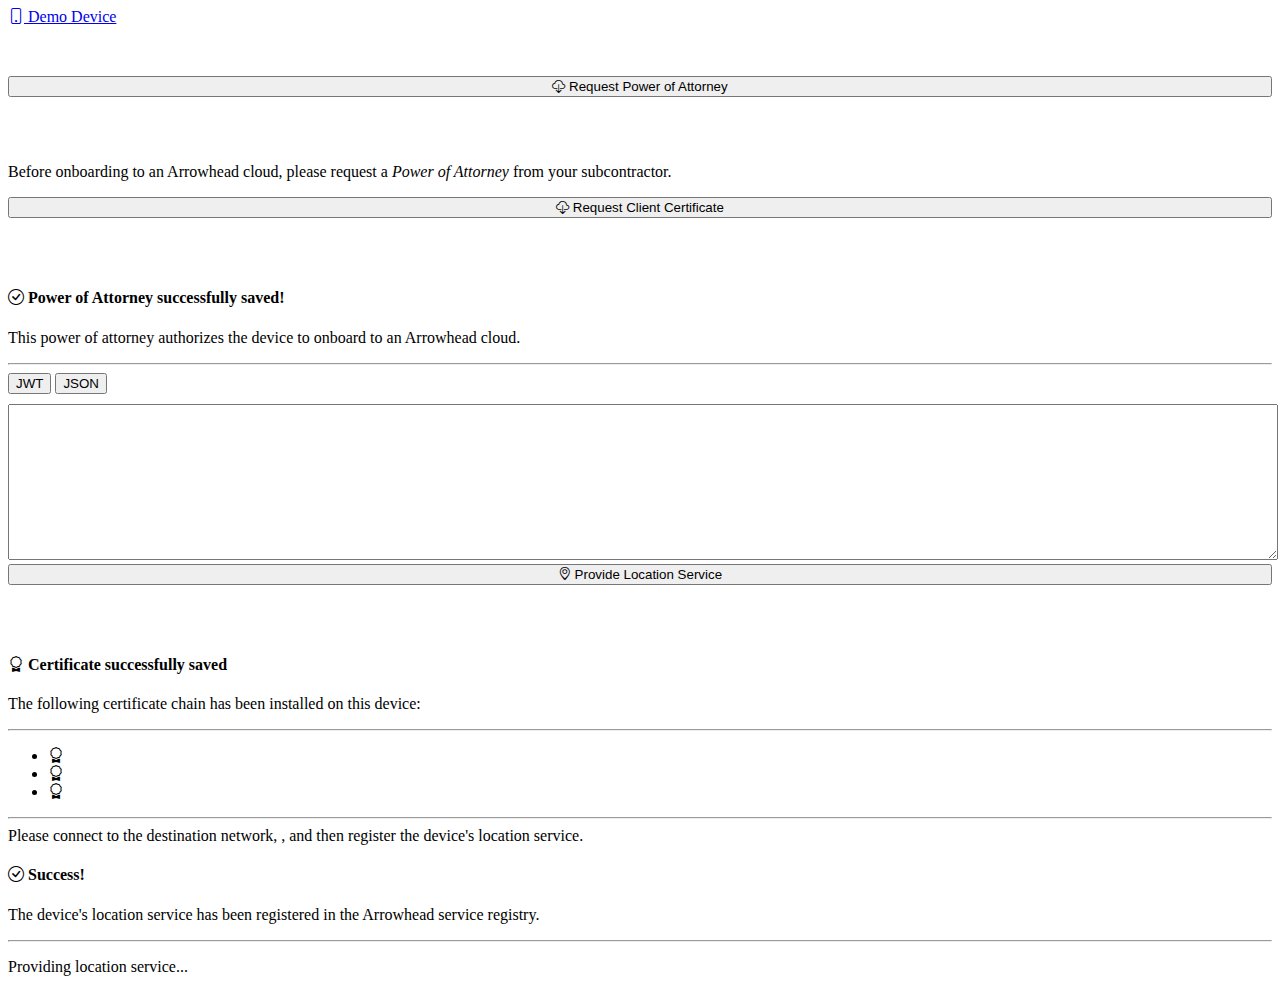
<file: src/main/resources/static/index.html>
<!doctype html>
<html lang="en">
  <head>
    <meta charset="utf-8">
    <meta name="viewport" content="width=device-width, initial-scale=1">

    <link href="https://cdn.jsdelivr.net/npm/bootstrap@5.0.2/dist/css/bootstrap.min.css" rel="stylesheet" integrity="sha384-EVSTQN3/azprG1Anm3QDgpJLIm9Nao0Yz1ztcQTwFspd3yD65VohhpuuCOmLASjC" crossorigin="anonymous">
    <link rel="stylesheet" type="text/css" href="style.css">
    <title>Demo Device</title>
    <link rel="stylesheet" href="https://use.fontawesome.com/releases/v5.6.1/css/all.css" integrity="sha384-gfdkjb5BdAXd+lj+gudLWI+BXq4IuLW5IT+brZEZsLFm++aCMlF1V92rMkPaX4PP" crossorigin="anonymous">
    <link rel="stylesheet" href="https://cdn.jsdelivr.net/npm/bootstrap-icons@1.8.1/font/bootstrap-icons.css">
    <link rel="stylesheet" href="style.css">
    <title>Demo Device</title>
  </head>
  <body>
    
    <nav class="navbar navbar-dark bg-dark">
      <div class="container">
        <a class="navbar-brand" href="#">
          <span>
            <i class="pull-right bi-phone"></i>
            Demo Device
          </span>
        </a>
      </div>
    </nav>

    <div id=progress-bar-container class="container d-none">
      <div class="progress">
        <div class="progress-bar progress-bar-striped" role="progressbar" style="width: 0%" aria-valuenow="0" aria-valuemin="0" aria-valuemax="100"></div>
      </div>
    </div>

    <div id="contents" class="container">

      <div id="fetch-poa-stage">
        <button id="fetch-poa" type="button" class="main-btn btn btn-primary btn-lg btn-block">
          <i class="bi-cloud-download"></i>
          Request Power of Attorney
        </button>
        <div class="alert alert-primary" role="alert">
          <p>Before onboarding to an Arrowhead cloud, please request a <i>Power of Attorney</i> from your subcontractor.</p>
        </div>
      </div>

      <div id="fetch-certificate-stage" class="d-none">
        <button id="fetch-certificate" type="button" class="main-btn btn btn-primary btn-lg btn-block">
          <i class="bi-cloud-download"></i>
          Request Client Certificate
        </button>
        <div class="alert alert-primary" role="alert">
          <div id="token">
            <h4 class="alert-heading">
               <span>
                <i class="bi-check-circle"></i>
                Power of Attorney successfully saved!
              </span>
            </h4>
            <p>
              This power of attorney authorizes the device to onboard to an Arrowhead cloud.
            </p>
            <hr/>
            <div class="btn-group" role="group" aria-label="Basic example">
              <button id="display-jwt" type="button" class="btn btn-outline-primary">JWT</button>
              <button id="display-json" type="button" class="btn btn-outline-primary">JSON</button>
            </div>
            <textarea id="token-text" name="" rows="10"></textarea>
          </div>
        </div>
      </div>

      <div id="provide-location-stage" class="d-none">
        <button id="provide-location" type="button" class="main-btn btn btn-primary btn-lg btn-block">
          <i class="bi-geo-alt"></i>
          Provide Location Service
        </button>

        <div id="certificate-display" class="alert alert-primary" role="alert">
          <h4 class="alert-heading">
            <span>
              <i class="pull-right bi-award"></i>
              Certificate successfully saved
            </span>
          </h4>
          <p>The following certificate chain has been installed on this device:</p>
          <hr />
          <ul class="list-group">
            <li class="list-group-item">
              <a class="btn-floating btn-tw btn-sm"><i class="fab bi-award"></i></a>
              <span id="cert-name-0"><span>
            </li>
            <li class="list-group-item">
              <a class="btn-floating btn-tw btn-sm"><i class="fab bi-award"></i></a>
              <span id="cert-name-1"><span>
            </li>
            <li class="list-group-item">
              <a class="btn-floating btn-tw btn-sm"><i class="fab bi-award"></i></a>
              <span id="cert-name-2"><span>
            </li>
          </ul>
          <hr />
          Please connect to the destination network, <b id="ssid"></b>, and then register the device's location service.</p>
        </div>
      </div>

      <div id="providing-location-stage" class="d-none">
        <div class="alert alert-success" role="alert">
          <h4 class="alert-heading">
            <span>
              <i class="pull-right bi-check-circle"></i>
              Success!
            </span>
          </h4>
          <p>The device's location service has been registered in the Arrowhead service registry.</p>
          <hr />
          <p>Providing location service...</p>
        </div>
      </div>
  </div>

    <script src="https://ajax.googleapis.com/ajax/libs/jquery/3.6.0/jquery.min.js"></script>
    <script src="https://cdn.jsdelivr.net/npm/bootstrap@5.1.3/dist/js/bootstrap.bundle.min.js" integrity="sha384-ka7Sk0Gln4gmtz2MlQnikT1wXgYsOg+OMhuP+IlRH9sENBO0LRn5q+8nbTov4+1p" crossorigin="anonymous"></script>
    <script src="main.js" defer></script>

  </body>
</html>
</file>
<file: src/main/resources/static/style.css>
#contents {
    margin-top: 50px;
}

#progress-bar-container {
    margin-top: 50px;
}

#token-text {
    margin-top: 10px;
    width: 100%;
}

.main-btn {
    margin-bottom: 50px;
    width: 100%;
}
</file>
